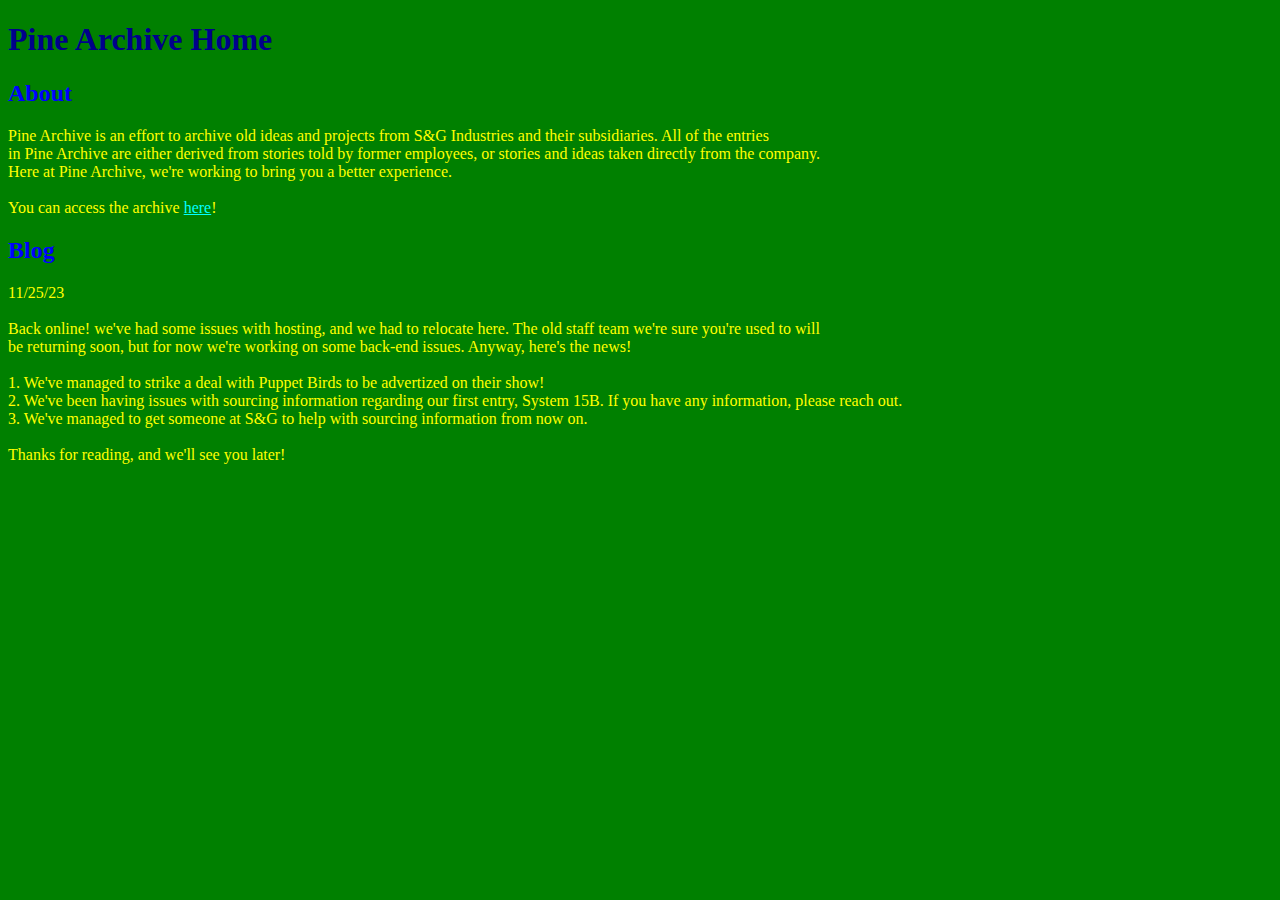
<file: index.html>
<!DOCTYPE html>
<html lang="en">
<head>
    <meta charset="UTF-8">
    <meta name="viewport" content="width=device-width, initial-scale=1.0">
    <title>Home - Pine Archive</title>
    <link rel="stylesheet" href="style/style.css">
</head>
<body>
    <div class="txt">
        <h1>Pine Archive Home</h1>
        <h2>About</h2>
        <p>
            Pine Archive is an effort to archive old ideas and projects from S&G Industries and their subsidiaries. All of the entries<br>
            in Pine Archive are either derived from stories told by former employees, or stories and ideas taken directly from the company.<br>
            Here at Pine Archive, we're working to bring you a better experience.<br><br>

            You can access the archive <a href="archive.html">here</a>!
        </p>
        <h2>Blog</h2>
        <p>
            11/25/23<br><br>

            Back online! we've had some issues with hosting, and we had to relocate here. The old staff team we're sure you're used to will<br>
            be returning soon, but for now we're working on some back-end issues. Anyway, here's the news!<br><br>

            1. We've managed to strike a deal with Puppet Birds to be advertized on their show!<br>
            2. We've been having issues with sourcing information regarding our first entry, System 15B. If you have any information, please reach out.<br>
            3. We've managed to get someone at S&G to help with sourcing information from now on.<br><br>

            Thanks for reading, and we'll see you later!
        </p>
    </div>
</body>
</html>
</file>
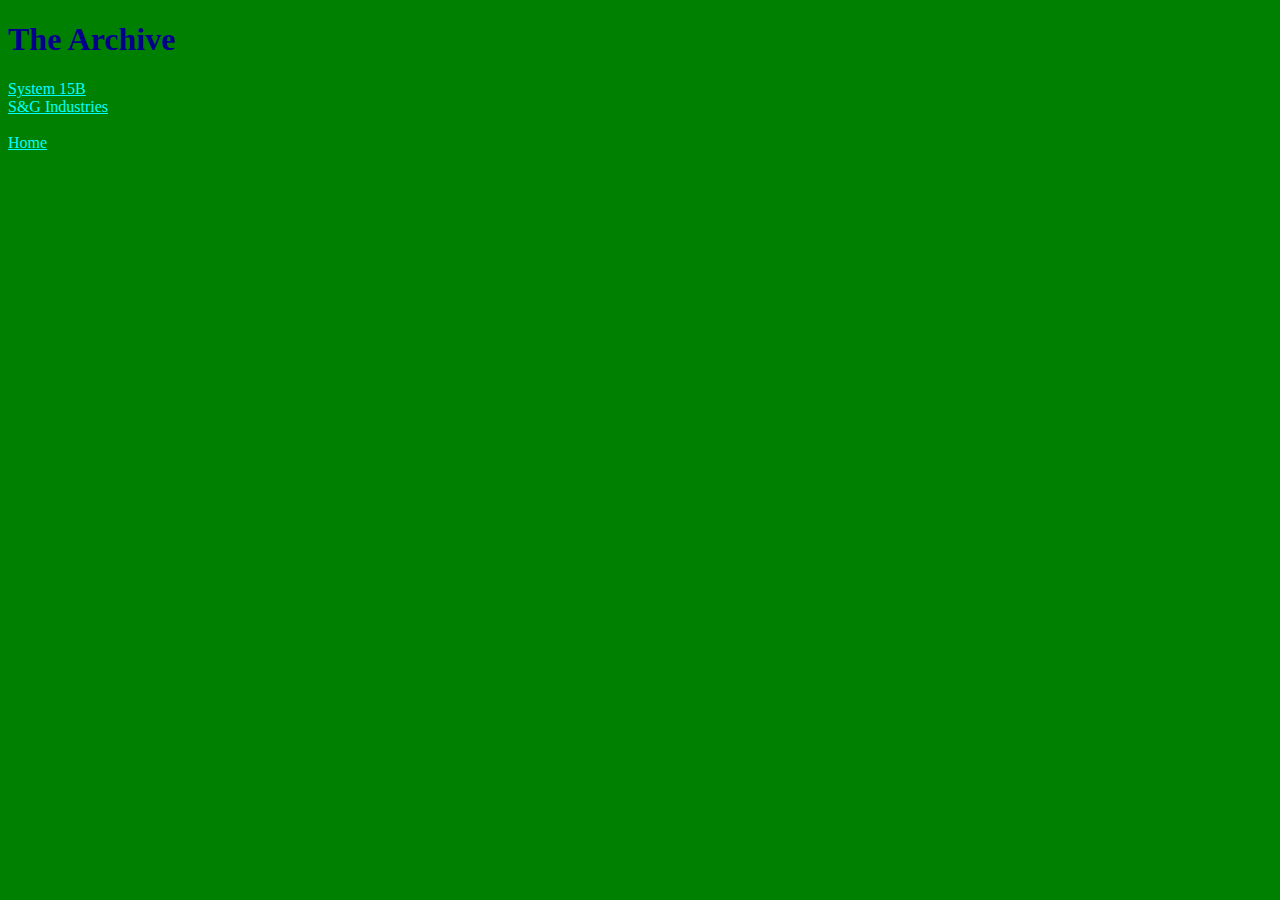
<file: archive.html>
<!DOCTYPE html>
<html lang="en">
<head>
    <meta charset="UTF-8">
    <meta name="viewport" content="width=device-width, initial-scale=1.0">
    <title>Archive - Pine Archive</title>
    <link rel="stylesheet" href="style/style.css">
</head>
<body>
    <div class="txt">
        <h1>The Archive</h1>
        <a href="system15b.html">System 15B</a><br>
        <a href="sandgind.html">S&G Industries</a><br>

        <br><a href="index.html">Home</a>
    </div>
</body>
</html>
</file>
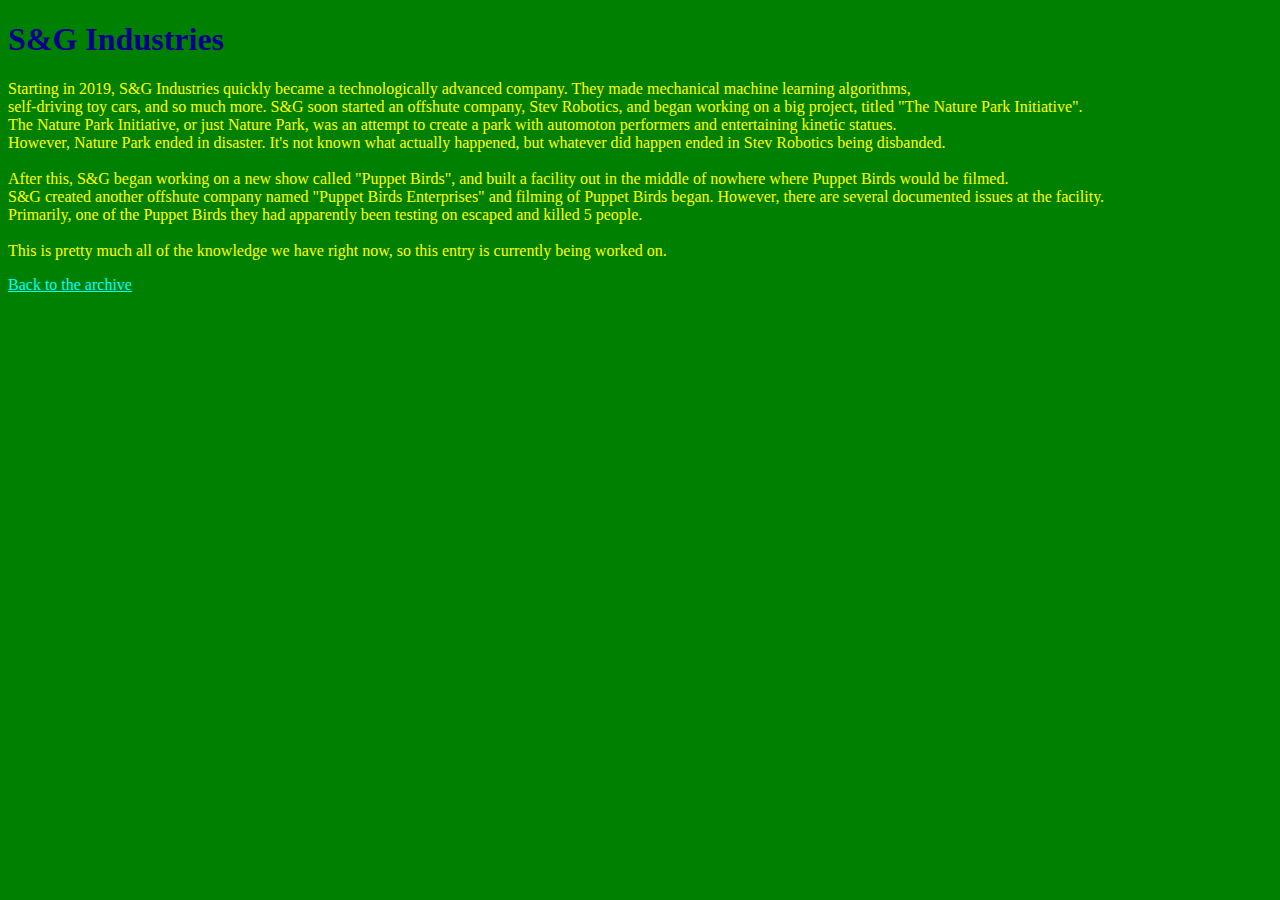
<file: sandgind.html>
<!DOCTYPE html>
<html lang="en">
<head>
    <meta charset="UTF-8">
    <meta name="viewport" content="width=device-width, initial-scale=1.0">
    <title>S&G Industries - Pine Archive</title>
    <link rel="stylesheet" href="style/style.css">
</head>
<body>
    <div class="txt">
        <h1>S&G Industries</h1>

        <p>
            Starting in 2019, S&G Industries quickly became a technologically advanced company. They made mechanical machine learning algorithms,<br>
            self-driving toy cars, and so much more. S&G soon started an offshute company, Stev Robotics, and began working on a big project, titled "The Nature Park Initiative".<br>
            The Nature Park Initiative, or just Nature Park, was an attempt to create a park with automoton performers and entertaining kinetic statues.<br>
            However, Nature Park ended in disaster. It's not known what actually happened, but whatever did happen ended in Stev Robotics being disbanded.<br><br>

            After this, S&G began working on a new show called "Puppet Birds", and built a facility out in the middle of nowhere where Puppet Birds would be filmed.<br>
            S&G created another offshute company named "Puppet Birds Enterprises" and filming of Puppet Birds began. However, there are several documented issues at the facility.<br>
            Primarily, one of the Puppet Birds they had apparently been testing on escaped and killed 5 people.<br><br>

            This is pretty much all of the knowledge we have right now, so this entry is currently being worked on.
        </p>

        <a href="archive.html">Back to the archive</a>
    </div>
</body>
</html>
</file>
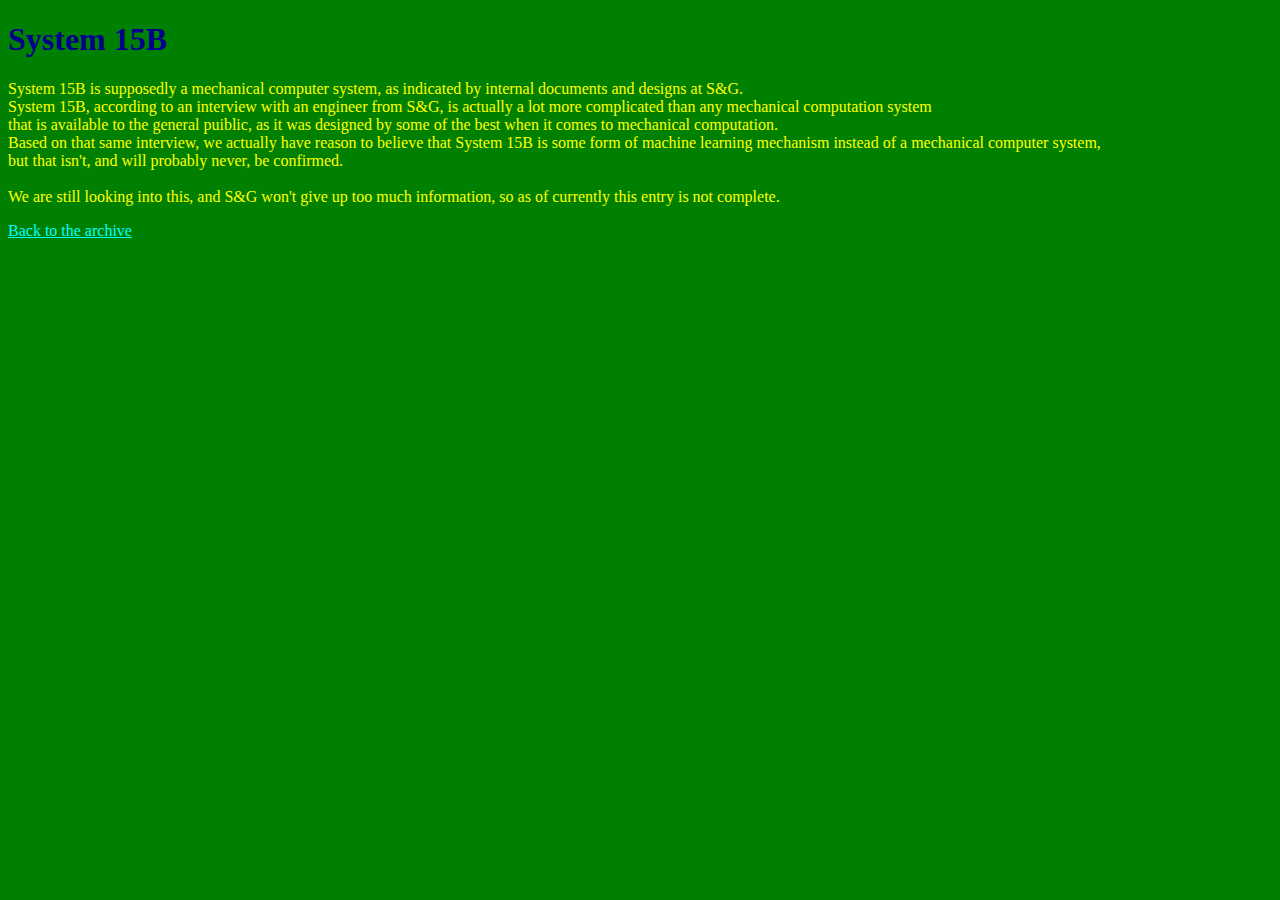
<file: system15b.html>
<!DOCTYPE html>
<html lang="en">
<head>
    <meta charset="UTF-8">
    <meta name="viewport" content="width=device-width, initial-scale=1.0">
    <title>System 15B - Pine Archive</title>
    <link rel="stylesheet" href="style/style.css">
</head>
<body>
    <div class="txt">
        <h1>System 15B</h1>

        <p>
            System 15B is supposedly a mechanical computer system, as indicated by internal documents and designs at S&G.<br>
            System 15B, according to an interview with an engineer from S&G, is actually a lot more complicated than any mechanical computation system<br>
            that is available to the general puiblic, as it was designed by some of the best when it comes to mechanical computation.<br>
            Based on that same interview, we actually have reason to believe that System 15B is some form of machine learning mechanism instead of a mechanical computer system,<br>
            but that isn't, and will probably never, be confirmed.<br><br>

            We are still looking into this, and S&G won't give up too much information, so as of currently this entry is not complete.
        </p>

        <a href="archive.html">Back to the archive</a>
    </div>
</body>
</html>
</file>
<file: style/style.css>
body{
    background-color: green;
}
.txt{
    color: yellow;
}
h1{
    color:darkblue;
}
h2{
    color:blue;
}
a{
    color: cyan;
}
</file>
